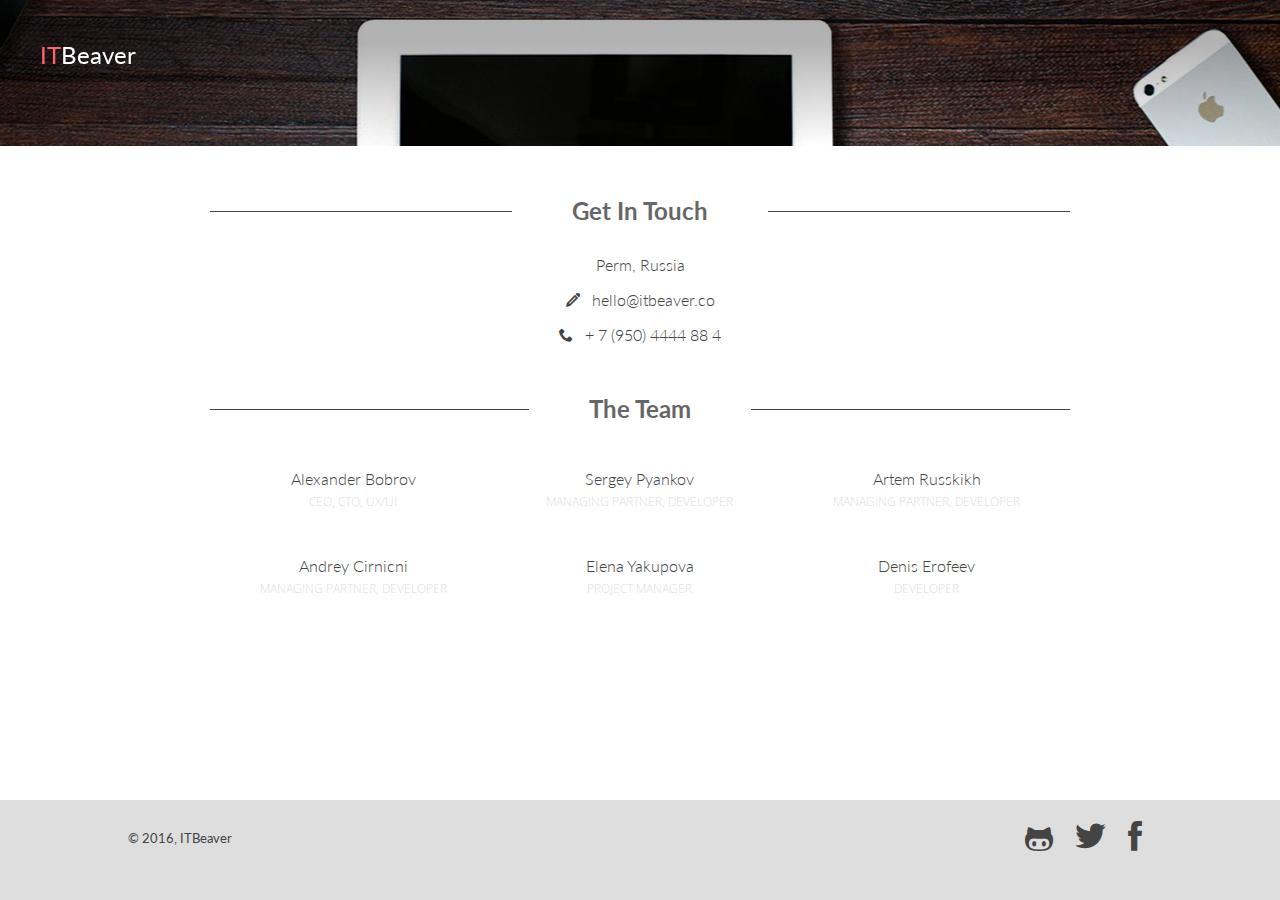
<file: about/index.html>
<!DOCTYPE html> <html class='no-js' lang='en'> <head> <meta charset='utf-8'> <title>About - ITBeaver - Developers agency</title> <meta content='ITBevaer developers team contacts' name='description'> <meta content='Team contacts' name='keywords'> <meta content='Bobrov Alexander' name='author'> <meta content='About - ITBeaver - Developers agency' name='DC.title'> <meta content='width=device-width, initial-scale=1' name='viewport'> <link href="/stylesheets/all-8d992da1.css" rel="stylesheet"/> <script src="/javascripts/all-dd32367a.js"></script> <link href='/humans.txt' rel='author'> <link href='apple-touch-icon-57x57.png' rel='apple-touch-icon-precomposed' sizes='57x57'> <link href='apple-touch-icon-114x114.png' rel='apple-touch-icon-precomposed' sizes='114x114'> <link href='apple-touch-icon-72x72.png' rel='apple-touch-icon-precomposed' sizes='72x72'> <link href='apple-touch-icon-144x144.png' rel='apple-touch-icon-precomposed' sizes='144x144'> <link href='apple-touch-icon-60x60.png' rel='apple-touch-icon-precomposed' sizes='60x60'> <link href='apple-touch-icon-120x120.png' rel='apple-touch-icon-precomposed' sizes='120x120'> <link href='apple-touch-icon-76x76.png' rel='apple-touch-icon-precomposed' sizes='76x76'> <link href='apple-touch-icon-152x152.png' rel='apple-touch-icon-precomposed' sizes='152x152'> <link href='favicon-196x196.png' rel='icon' sizes='196x196' type='image/png'> <link href='favicon-96x96.png' rel='icon' sizes='96x96' type='image/png'> <link href='favicon-32x32.png' rel='icon' sizes='32x32' type='image/png'> <link href='favicon-16x16.png' rel='icon' sizes='16x16' type='image/png'> <link href='favicon-128.png' rel='icon' sizes='128x128' type='image/png'> <meta content=' ' name='application-name'> <meta content='#FFFFFF' name='msapplication-TileColor'> <meta content='mstile-144x144.png' name='msapplication-TileImage'> <meta content='mstile-70x70.png' name='msapplication-square70x70logo'> <meta content='mstile-150x150.png' name='msapplication-square150x150logo'> <meta content='mstile-310x150.png' name='msapplication-wide310x150logo'> <meta content='mstile-310x310.png' name='msapplication-square310x310logo'> <script>
      (function(i,s,o,g,r,a,m){i['GoogleAnalyticsObject']=r;i[r]=i[r]||function(){
      (i[r].q=i[r].q||[]).push(arguments)},i[r].l=1*new Date();a=s.createElement(o),
      m=s.getElementsByTagName(o)[0];a.async=1;a.src=g;m.parentNode.insertBefore(a,m)
      })(window,document,'script','//www.google-analytics.com/analytics.js','ga');
      ga('create', 'UA-55685816-1', 'auto');
      ga('require', 'displayfeatures');
      ga('send', 'pageview');
    </script> </head> <body class='about'> <main class='main'> <header class='header'> <div class='container'> <div class='row'> <div class='logo-txt'> <a href='/'><span class='red'>IT</span>Beaver </a> </div> </div> </div> </header> <div class='header-background'></div> <div class='content'> <div class='container'> <div class='contacts'> <h2 class='lined'> <span> Get In Touch </span> </h2> <div class='block-content'> <p>Perm, Russia</p> <p> <a href='mailto:hello@itbeaver.co' target='blank'> <span class='icon-pencil'></span> &nbsp; hello@itbeaver.co </a> </p> <p> <a href='tel:79504444884'> <span class='icon-phone'></span> &nbsp; + 7 (950) 4444 88 4 </a> </p> </div> </div> <div class='team'> <h2 class='lined'> <span> The Team </span> </h2> <div class='block-content'> <ul class='small-block-grid-1 medium-block-grid-2 large-block-grid-3'> <li> <p class='team-member-with-footnote'>Alexander Bobrov</p> <p>CEO, CTO, UX/UI</p> </li> <li> <p class='team-member-with-footnote'>Sergey Pyankov</p> <p>MANAGING PARTNER, DEVELOPER</p> </li> <li> <p class='team-member-with-footnote'>Artem Russkikh</p> <p>MANAGING PARTNER, DEVELOPER</p> </li> <li> <p class='team-member-with-footnote'>Andrey Cirnicni</p> <p>MANAGING PARTNER, DEVELOPER</p> </li> <li> <p class='team-member-with-footnote'>Elena Yakupova</p> <p>PROJECT MANAGER</p> </li> <li> <p class='team-member-with-footnote'>Denis Erofeev</p> <p>DEVELOPER</p> </li> </ul> </div> </div> </div> </div> <div class='work-footer-wrapper'> <div class='work-footer'> © 2016, ITBeaver <div class='right'> <a href='https://github.com/itbeaver' target='blank'> <span class='icon-github'></span> </a> <a href='https://twitter.com/itbeaverco' target='blank'> <span class='icon-twitter'></span> </a> <a href='https://facebook.com/itbeaver' target='blank'> <span class='icon-facebook'></span> </a> </div> </div> </div> </main> </body> </html>
</file>
<file: stylesheets/all-8d992da1.css>
/*! normalize.css v3.0.2 | MIT License | git.io/normalize */@import url(https://fonts.googleapis.com/css?family=Lato:400,700,300|Montserrat);@import url(https://fonts.googleapis.com/css?family=Open+Sans+Condensed:700);html{font-family:sans-serif;-ms-text-size-adjust:100%;-webkit-text-size-adjust:100%}body{margin:0}article,aside,details,figcaption,figure,footer,header,hgroup,main,menu,nav,section,summary{display:block}audio,canvas,progress,video{display:inline-block;vertical-align:baseline}audio:not([controls]){display:none;height:0}[hidden],template{display:none}a{background-color:transparent}a:active,a:hover{outline:0}abbr[title]{border-bottom:1px dotted}b,strong{font-weight:bold}dfn{font-style:italic}h1{font-size:2em;margin:0.67em 0}mark{background:#ff0;color:#000}small{font-size:80%}sub,sup{font-size:75%;line-height:0;position:relative;vertical-align:baseline}sup{top:-0.5em}sub{bottom:-0.25em}img{border:0}svg:not(:root){overflow:hidden}figure{margin:1em 40px}hr{-moz-box-sizing:content-box;box-sizing:content-box;height:0}pre{overflow:auto}code,kbd,pre,samp{font-family:monospace, monospace;font-size:1em}button,input,optgroup,select,textarea{color:inherit;font:inherit;margin:0}button{overflow:visible}button,select{text-transform:none}button,html input[type="button"],input[type="reset"],input[type="submit"]{-webkit-appearance:button;cursor:pointer}button[disabled],html input[disabled]{cursor:default}button::-moz-focus-inner,input::-moz-focus-inner{border:0;padding:0}input{line-height:normal}input[type="checkbox"],input[type="radio"]{box-sizing:border-box;padding:0}input[type="number"]::-webkit-inner-spin-button,input[type="number"]::-webkit-outer-spin-button{height:auto}input[type="search"]{-webkit-appearance:textfield;-moz-box-sizing:content-box;-webkit-box-sizing:content-box;box-sizing:content-box}input[type="search"]::-webkit-search-cancel-button,input[type="search"]::-webkit-search-decoration{-webkit-appearance:none}fieldset{border:1px solid #c0c0c0;margin:0 2px;padding:0.35em 0.625em 0.75em}legend{border:0;padding:0}textarea{overflow:auto}optgroup{font-weight:bold}table{border-collapse:collapse;border-spacing:0}td,th{padding:0}html{box-sizing:border-box}*,*::after,*::before{box-sizing:inherit}.header{padding-left:40px;padding-right:5px;position:fixed;left:0;top:0;width:100%;padding-top:40px;min-width:320px;z-index:1000;background:-moz-linear-gradient(top, rgba(0,0,0,0.3) 0%, rgba(0,0,0,0.3) 30%, transparent 100%);background:-webkit-gradient(linear, left top, left bottom, color-stop(0%, rgba(0,0,0,0.3)), color-stop(30%, rgba(0,0,0,0.3)), color-stop(100%, transparent));background:-webkit-linear-gradient(top, rgba(0,0,0,0.3) 0%, rgba(0,0,0,0.3) 30%, transparent 100%);background:-o-linear-gradient(top, rgba(0,0,0,0.3) 0%, rgba(0,0,0,0.3) 30%, transparent 100%);background:-ms-linear-gradient(top, rgba(0,0,0,0.3) 0%, rgba(0,0,0,0.3) 30%, transparent 100%);background:linear-gradient(to bottom, rgba(0,0,0,0.3) 0%, rgba(0,0,0,0.3) 30%, transparent 100%);filter:progid:DXImageTransform.Microsoft.gradient( startColorstr='#66000000', endColorstr='#00000000',GradientType=0 );height:144px}.logo-txt{float:left;display:block;margin-right:2.62404%;width:23.03197%;font-weight:400;font-size:24px}.logo-txt:last-child{margin-right:0}.nav ul{text-align:right;margin-top:0px;margin-bottom:0px}.nav ul li{text-align:right;display:inline;font-weight:300;text-transform:uppercase;color:#fff;margin:0 10px}.nav ul li a{padding:15px 25px;text-decoration:none}.nav ul li a:hover{border:1px solid #fff;border-radius:4px;padding:14px 24px}#btn-menu{display:none}@media screen and (max-width: 650px){#btn-menu{display:block;float:left;margin-right:60px;margin-top:5px}}.footer{font-size:35px}.footer .left{position:fixed;left:40px;bottom:40px}@media screen and (max-width: 460px){.footer .left{display:none}}.footer .right{position:fixed;right:40px;bottom:40px}.footer [class^="icon-"],.footer [class*=" icon-"]{margin:0px 12px}@media screen and (max-width: 460px){.footer [class^="icon-"],.footer [class*=" icon-"]{margin:0px 6px}}.footer a:hover{color:#f66}.footer .icon-github{display:block;float:left;font-size:48px;margin-right:20px}@media screen and (max-width: 460px){.footer .icon-github{margin-right:10px}}.footer .icon-rails{display:block;float:right;font-size:45px;margin-left:25px}html,body{color:#fff;font-family:"Lato", sans-serif;font-size:1em;height:100%;margin:0;min-height:100%;min-width:320px}a,a:visited,a:active,a:hover,a:focus{color:#fff;outline:none;text-decoration:none}h1{font-size:72px;font-weight:700;margin-bottom:40px;margin-top:0}@media screen and (max-width: 1250px){h1{font-size:50px}}@media screen and (max-width: 750px){h1{font-size:40px}}@media screen and (max-width: 320px){h1{font-size:20px}}.container{max-width:150em;margin-left:auto;margin-right:auto}.container::after{clear:both;content:"";display:table}.right-to-left-block{float:right;display:block;margin-left:2.62404%;width:65.79199%}.right-to-left-block:last-child{margin-left:0}@media screen and (max-width: 650px){.right-to-left-block{display:none}}.red{color:#f66}.half{float:left;display:block;margin-right:2.62404%;width:57.23998%}.half:last-child{margin-right:0}@media screen and (max-width: 650px){.half{text-align:center;width:auto}}.wrapper-center{display:table;height:100%;left:0;overflow:hidden;padding-left:40px;position:absolute;top:0;vertical-align:middle;width:100%}.vcenter{display:table-cell;margin:0;padding:0;vertical-align:middle}.trailer{background-color:black;height:100%;left:0;margin:0;overflow:hidden;padding:0;position:absolute;top:0;width:100%;z-index:-100}@media screen and (max-width: 800px){.trailer{background:url("/images/background-07b0801f.jpg") #444 no-repeat center center fixed}.trailer .video{display:none}}video{bottom:0;height:auto;left:0;margin:0;min-height:100%;min-width:100%;opacity:.8;overflow:hidden;position:absolute;right:0;top:0;transition:1s opacity;width:auto}.button{border:1px solid #fff;border-radius:4px;padding:14px 24px}.button:hover{background-color:#fff;color:#0b2c3c}@font-face{font-family:'icomoon';src:url("/fonts/icomoon-1f2d6837.eot?rxinon");src:url("/fonts/icomoon-1f2d6837.eot?rxinon#iefix") format("embedded-opentype"),url("/fonts/icomoon-5d55d075.ttf?rxinon") format("truetype"),url("/fonts/icomoon-66b72374.woff?rxinon") format("woff"),url("/fonts/icomoon-d5f096db.svg?rxinon#icomoon") format("svg");font-weight:normal;font-style:normal}[class^="icon-"],[class*=" icon-"]{font-family:'icomoon' !important;speak:none;font-style:normal;font-weight:normal;font-variant:normal;text-transform:none;line-height:1;-webkit-font-smoothing:antialiased;-moz-osx-font-smoothing:grayscale}.icon-meteor:before{content:"\e900"}.icon-twitter:before{content:"\e901"}.icon-facebook:before{content:"\e902"}.icon-android:before{content:"\e904"}.icon-rails:before{content:"\e905"}.icon-pencil:before{content:"\e903"}.icon-pencil2:before{content:"\e906"}.icon-quill:before{content:"\e907"}.icon-book:before{content:"\e908"}.icon-phone:before{content:"\e909"}.icon-envelop:before{content:"\e90a"}.icon-location:before{content:"\e90b"}.icon-clock:before{content:"\e90c"}.icon-undo:before{content:"\e90d"}.icon-redo:before{content:"\e90e"}.icon-undo2:before{content:"\e90f"}.icon-redo2:before{content:"\e910"}.icon-forward:before{content:"\e911"}.icon-reply:before{content:"\e912"}.icon-quotes-left:before{content:"\e913"}.icon-quotes-right:before{content:"\e914"}.icon-key:before{content:"\e915"}.icon-hammer:before{content:"\e916"}.icon-magic-wand:before{content:"\e917"}.icon-bug:before{content:"\e918"}.icon-github:before{content:"\e91a"}.icon-github4:before{content:"\e618"}.icon-apple:before{content:"\e919"}#sidebar-menu{background:#333 none repeat scroll 0 0;display:none;list-style:outside none none;margin:0;opacity:.9;padding:0;position:fixed;right:0;top:0;width:60%}@media screen and (min-width: 650px){#sidebar-menu{display:none !important}}#sidebar-menu ul{padding:0;margin:0}#sidebar-menu li{font:67.5% "Lucida Sans Unicode", "Bitstream Vera Sans", "Trebuchet Unicode MS", "Lucida Grande", Verdana, Helvetica, sans-serif;margin:0;padding:0;list-style:none;text-transform:uppercase}#sidebar-menu a{background:#333;border-bottom:1px solid #393939;color:#ccc;display:block;margin:0;padding:18px 12px;text-decoration:none;font-weight:normal}#sidebar-menu a:hover{background:#2580a2 url("/images/hover-4cb22cb6.gif") left center no-repeat;color:#ccc;padding-bottom:18px}[class*="block-grid-"]{display:block;padding:0}[class*="block-grid-"]:before,[class*="block-grid-"]:after{content:" ";display:table}[class*="block-grid-"]:after{clear:both}[class*="block-grid-"]>li{display:block;float:left;height:auto;padding:0 0.55556rem 1.11111rem}@media only screen{.small-block-grid-1>li{list-style:none;width:100%}.small-block-grid-1>li:nth-of-type(1n){clear:none}.small-block-grid-1>li:nth-of-type(1n+1){clear:both}.small-block-grid-2>li{list-style:none;width:50%}.small-block-grid-2>li:nth-of-type(1n){clear:none}.small-block-grid-2>li:nth-of-type(2n+1){clear:both}.small-block-grid-3>li{list-style:none;width:33.33333%}.small-block-grid-3>li:nth-of-type(1n){clear:none}.small-block-grid-3>li:nth-of-type(3n+1){clear:both}.small-block-grid-4>li{list-style:none;width:25%}.small-block-grid-4>li:nth-of-type(1n){clear:none}.small-block-grid-4>li:nth-of-type(4n+1){clear:both}.small-block-grid-5>li{list-style:none;width:20%}.small-block-grid-5>li:nth-of-type(1n){clear:none}.small-block-grid-5>li:nth-of-type(5n+1){clear:both}.small-block-grid-6>li{list-style:none;width:16.66667%}.small-block-grid-6>li:nth-of-type(1n){clear:none}.small-block-grid-6>li:nth-of-type(6n+1){clear:both}.small-block-grid-7>li{list-style:none;width:14.28571%}.small-block-grid-7>li:nth-of-type(1n){clear:none}.small-block-grid-7>li:nth-of-type(7n+1){clear:both}.small-block-grid-8>li{list-style:none;width:12.5%}.small-block-grid-8>li:nth-of-type(1n){clear:none}.small-block-grid-8>li:nth-of-type(8n+1){clear:both}.small-block-grid-9>li{list-style:none;width:11.11111%}.small-block-grid-9>li:nth-of-type(1n){clear:none}.small-block-grid-9>li:nth-of-type(9n+1){clear:both}.small-block-grid-10>li{list-style:none;width:10%}.small-block-grid-10>li:nth-of-type(1n){clear:none}.small-block-grid-10>li:nth-of-type(10n+1){clear:both}.small-block-grid-11>li{list-style:none;width:9.09091%}.small-block-grid-11>li:nth-of-type(1n){clear:none}.small-block-grid-11>li:nth-of-type(11n+1){clear:both}.small-block-grid-12>li{list-style:none;width:8.33333%}.small-block-grid-12>li:nth-of-type(1n){clear:none}.small-block-grid-12>li:nth-of-type(12n+1){clear:both}}@media only screen and (min-width: 35.61111em){.medium-block-grid-1>li{list-style:none;width:100%}.medium-block-grid-1>li:nth-of-type(1n){clear:none}.medium-block-grid-1>li:nth-of-type(1n+1){clear:both}.medium-block-grid-2>li{list-style:none;width:50%}.medium-block-grid-2>li:nth-of-type(1n){clear:none}.medium-block-grid-2>li:nth-of-type(2n+1){clear:both}.medium-block-grid-3>li{list-style:none;width:33.33333%}.medium-block-grid-3>li:nth-of-type(1n){clear:none}.medium-block-grid-3>li:nth-of-type(3n+1){clear:both}.medium-block-grid-4>li{list-style:none;width:25%}.medium-block-grid-4>li:nth-of-type(1n){clear:none}.medium-block-grid-4>li:nth-of-type(4n+1){clear:both}.medium-block-grid-5>li{list-style:none;width:20%}.medium-block-grid-5>li:nth-of-type(1n){clear:none}.medium-block-grid-5>li:nth-of-type(5n+1){clear:both}.medium-block-grid-6>li{list-style:none;width:16.66667%}.medium-block-grid-6>li:nth-of-type(1n){clear:none}.medium-block-grid-6>li:nth-of-type(6n+1){clear:both}.medium-block-grid-7>li{list-style:none;width:14.28571%}.medium-block-grid-7>li:nth-of-type(1n){clear:none}.medium-block-grid-7>li:nth-of-type(7n+1){clear:both}.medium-block-grid-8>li{list-style:none;width:12.5%}.medium-block-grid-8>li:nth-of-type(1n){clear:none}.medium-block-grid-8>li:nth-of-type(8n+1){clear:both}.medium-block-grid-9>li{list-style:none;width:11.11111%}.medium-block-grid-9>li:nth-of-type(1n){clear:none}.medium-block-grid-9>li:nth-of-type(9n+1){clear:both}.medium-block-grid-10>li{list-style:none;width:10%}.medium-block-grid-10>li:nth-of-type(1n){clear:none}.medium-block-grid-10>li:nth-of-type(10n+1){clear:both}.medium-block-grid-11>li{list-style:none;width:9.09091%}.medium-block-grid-11>li:nth-of-type(1n){clear:none}.medium-block-grid-11>li:nth-of-type(11n+1){clear:both}.medium-block-grid-12>li{list-style:none;width:8.33333%}.medium-block-grid-12>li:nth-of-type(1n){clear:none}.medium-block-grid-12>li:nth-of-type(12n+1){clear:both}}@media only screen and (min-width: 56.94444em){.large-block-grid-1>li{list-style:none;width:100%}.large-block-grid-1>li:nth-of-type(1n){clear:none}.large-block-grid-1>li:nth-of-type(1n+1){clear:both}.large-block-grid-2>li{list-style:none;width:50%}.large-block-grid-2>li:nth-of-type(1n){clear:none}.large-block-grid-2>li:nth-of-type(2n+1){clear:both}.large-block-grid-3>li{list-style:none;width:33.33333%}.large-block-grid-3>li:nth-of-type(1n){clear:none}.large-block-grid-3>li:nth-of-type(3n+1){clear:both}.large-block-grid-4>li{list-style:none;width:25%}.large-block-grid-4>li:nth-of-type(1n){clear:none}.large-block-grid-4>li:nth-of-type(4n+1){clear:both}.large-block-grid-5>li{list-style:none;width:20%}.large-block-grid-5>li:nth-of-type(1n){clear:none}.large-block-grid-5>li:nth-of-type(5n+1){clear:both}.large-block-grid-6>li{list-style:none;width:16.66667%}.large-block-grid-6>li:nth-of-type(1n){clear:none}.large-block-grid-6>li:nth-of-type(6n+1){clear:both}.large-block-grid-7>li{list-style:none;width:14.28571%}.large-block-grid-7>li:nth-of-type(1n){clear:none}.large-block-grid-7>li:nth-of-type(7n+1){clear:both}.large-block-grid-8>li{list-style:none;width:12.5%}.large-block-grid-8>li:nth-of-type(1n){clear:none}.large-block-grid-8>li:nth-of-type(8n+1){clear:both}.large-block-grid-9>li{list-style:none;width:11.11111%}.large-block-grid-9>li:nth-of-type(1n){clear:none}.large-block-grid-9>li:nth-of-type(9n+1){clear:both}.large-block-grid-10>li{list-style:none;width:10%}.large-block-grid-10>li:nth-of-type(1n){clear:none}.large-block-grid-10>li:nth-of-type(10n+1){clear:both}.large-block-grid-11>li{list-style:none;width:9.09091%}.large-block-grid-11>li:nth-of-type(1n){clear:none}.large-block-grid-11>li:nth-of-type(11n+1){clear:both}.large-block-grid-12>li{list-style:none;width:8.33333%}.large-block-grid-12>li:nth-of-type(1n){clear:none}.large-block-grid-12>li:nth-of-type(12n+1){clear:both}}.lined{margin-top:50px;position:relative;z-index:1}.lined:before{border-top:1px solid #444;content:"";margin:0 auto;position:absolute;top:50%;left:0;right:0;bottom:0;width:100%;z-index:-1}.lined span{background:#fff;padding:0 60px}.main-work-image{position:relative;overflow:hidden;width:100%;height:100vh}.main-work-image h1.main-title{position:absolute;top:150px;text-align:center;width:100%;font-size:50px;font-weight:bold}@media screen and (max-width: 650px){.main-work-image h1.main-title{top:80px}}@media screen and (max-width: 400px){.main-work-image h1.main-title{font-size:30px}}.main-work-image .btn-slide{background-color:rgba(68,68,68,0.5);height:44px;overflow:hidden;position:absolute;text-align:center;top:50%;width:51px;border-top-left-radius:4px;border-top-right-radius:4px;border-bottom-right-radius:4px;border-top-right-radius:4px;border-bottom-left-radius:4px;border-bottom-right-radius:4px;border-bottom-left-radius:4px;border-top-left-radius:4px}@media screen and (max-width: 750px){.main-work-image .btn-slide{top:100px}}@media screen and (max-width: 460px){.main-work-image .btn-slide{top:70px}}.main-work-image .btn-slide .btn-slide:hover{border:1px solid #fff}.main-work-image .btn-slide img{height:18px;margin-top:14px;width:18px}.main-work-image .btn-slide.btn-left{left:15px}.main-work-image .btn-slide.btn-right{right:15px}.main-work-image .btn-slide.btn-bottom{bottom:10px;left:0;margin-left:auto;margin-right:auto;right:0;top:auto;width:50px}@media screen and (max-width: 530px){.main-work-image .btn-slide.btn-bottom{display:none}}h2{color:#666666;text-align:center}.description{color:#666666;margin:0 auto;width:80%}.other-image img{width:100%}.button-wrapper{text-align:center}.button.contacts{color:#0b2c3c;border:1px solid #0b2c3c;display:inline-block;margin:50px}.about .block-content span{font-size:14px}.about .content p{font-weight:300}.about .content .team-member-with-footnote{margin-bottom:0}.about .content .team-member-with-footnote+p{font-family:"Open Sans Condensed", sans-serif;font-size:12px;margin-top:5px;color:#dadfe1;text-transform:uppercase}.about .content .block-content{text-align:center;margin-top:30px}.about .content .container{color:#444;max-width:860px}.about .content .container a{color:#444}.about .content .container a:hover{color:#0b2c3c}@media only screen and (max-device-width: 450px){.about .header-background{background-position:right top !important}}.about .header-background{background:url("/images/about_top-2d7044a2.jpg");background-position:center top;background-repeat:no-repeat;background-size:cover;height:146px;width:100%}.about .main{display:flex;min-height:100vh;flex-direction:column}.content{flex:1}.work-footer-wrapper{width:100%;background:#dedede;min-height:100px;color:#444444}@media screen and (max-width: 400px){.work-footer-wrapper{text-align:center}}.work-footer-wrapper .work-footer{margin:0 auto;width:80%;padding-top:30px;font-size:13px}.work-footer-wrapper .work-footer .right{text-align:right;float:right;font-size:35px;margin-top:-15px}@media screen and (max-width: 400px){.work-footer-wrapper .work-footer .right{float:none;text-align:center;margin-top:10px}.work-footer-wrapper .work-footer .right .icon-github{margin-left:60px;margin-right:-60px}}.work-footer-wrapper .work-footer a{color:#444444}.work-footer-wrapper .work-footer a:hover{color:#ff6666}.work-footer-wrapper .icon-github{display:block;float:left;font-size:48px;margin-right:10px}@media screen and (max-width: 460px){.work-footer-wrapper .icon-github{margin-right:10px}}
</file>
